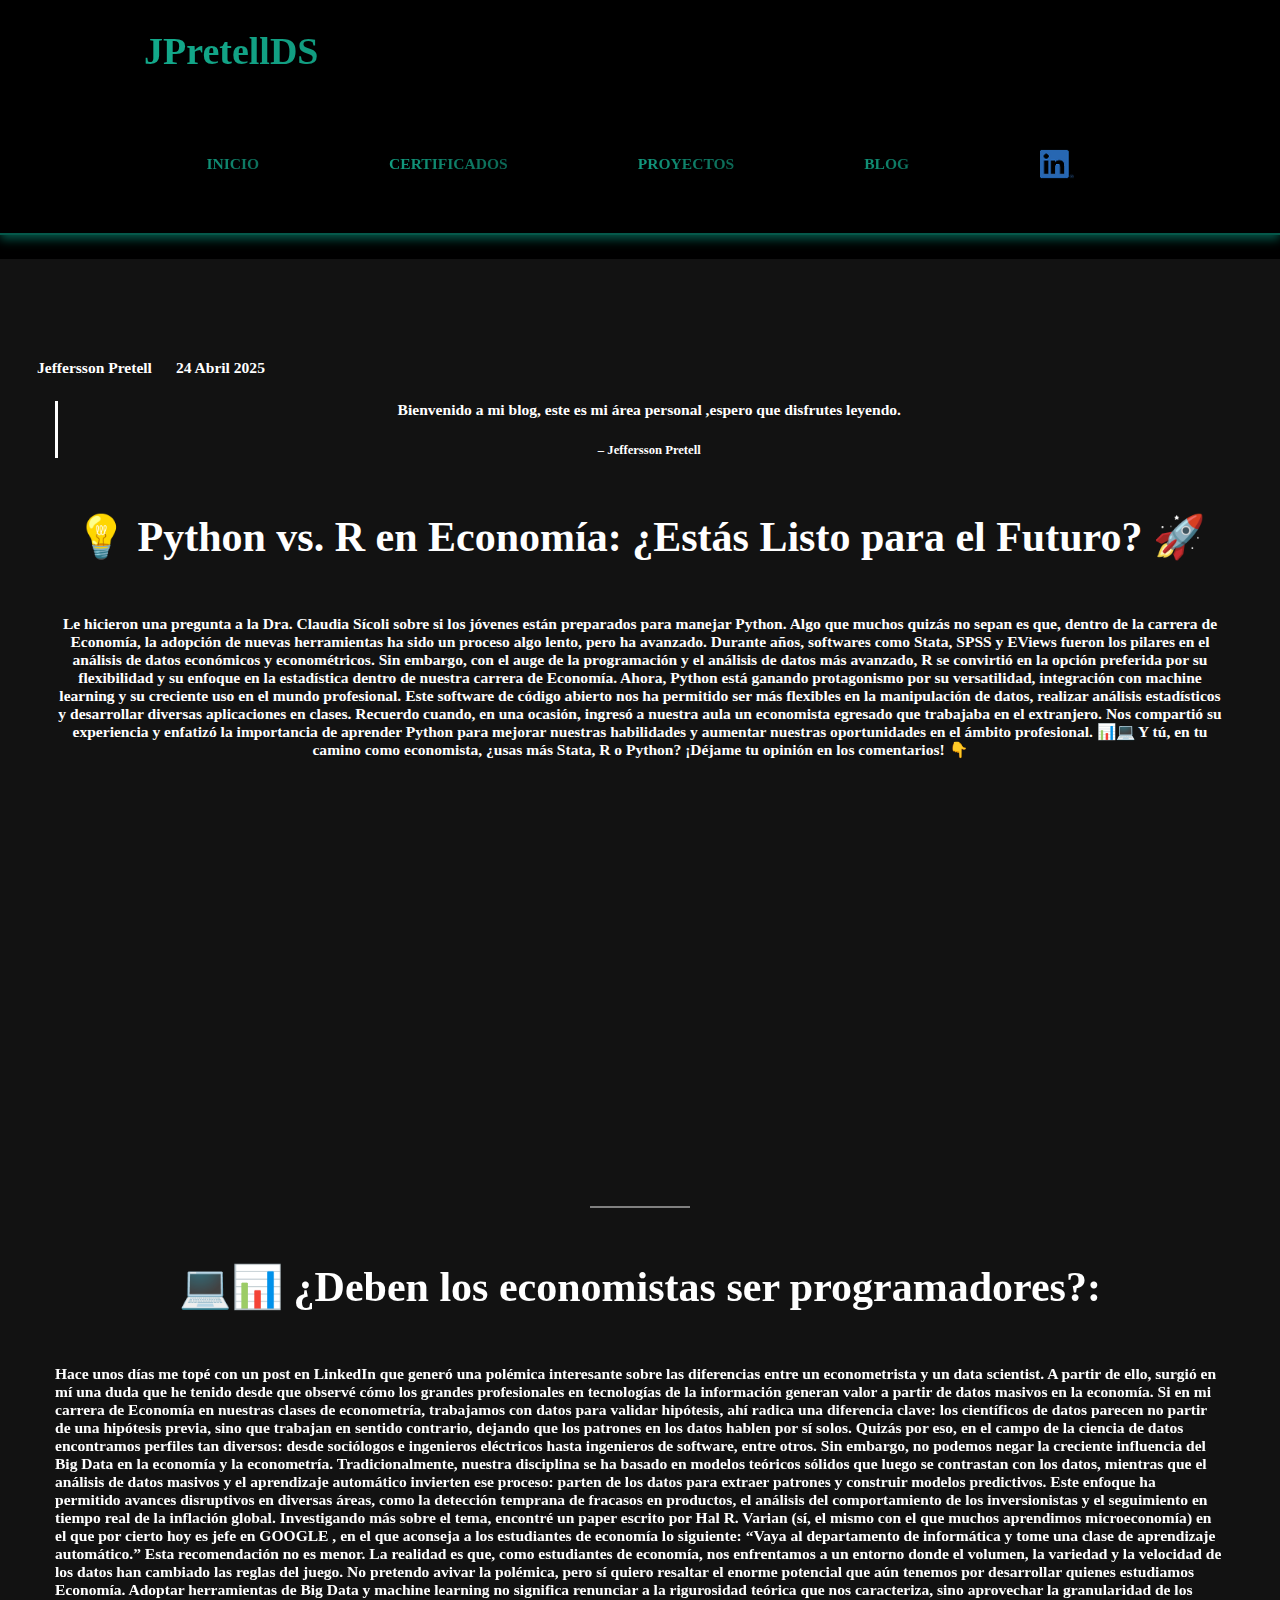
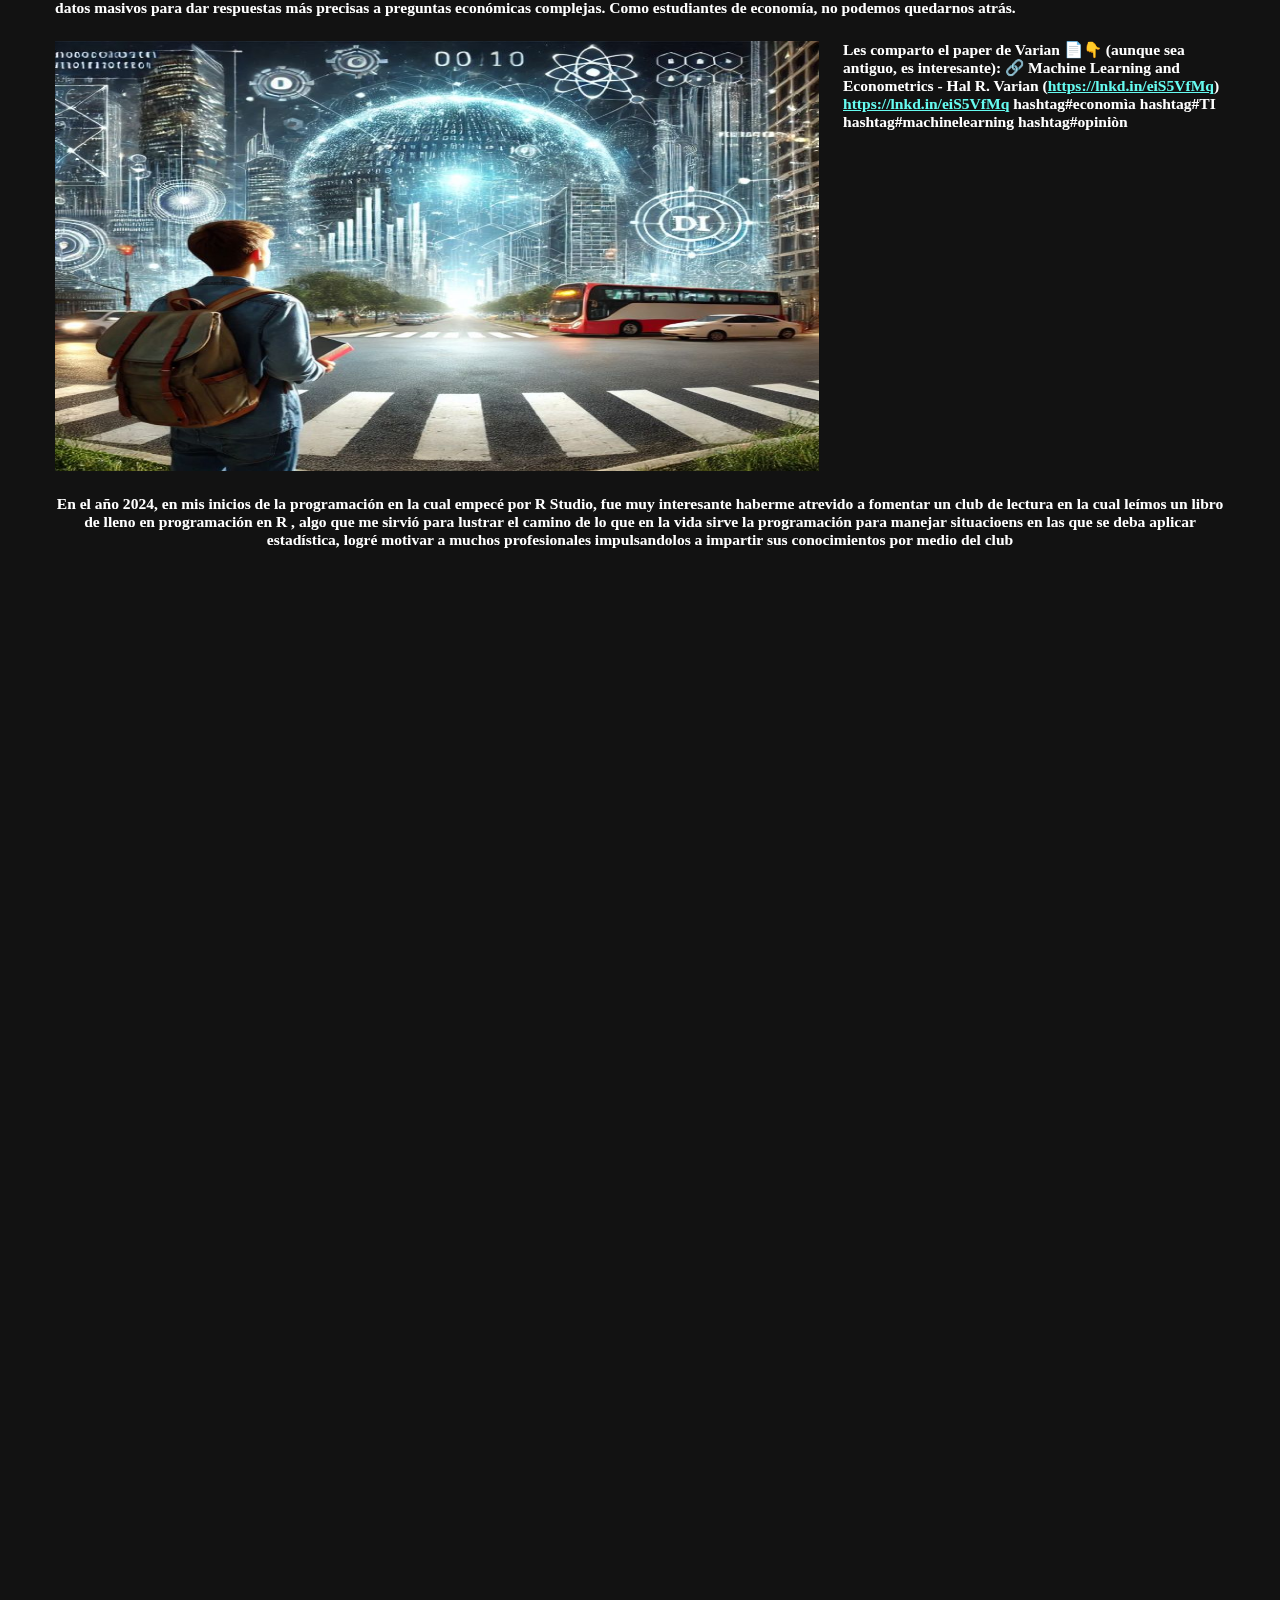
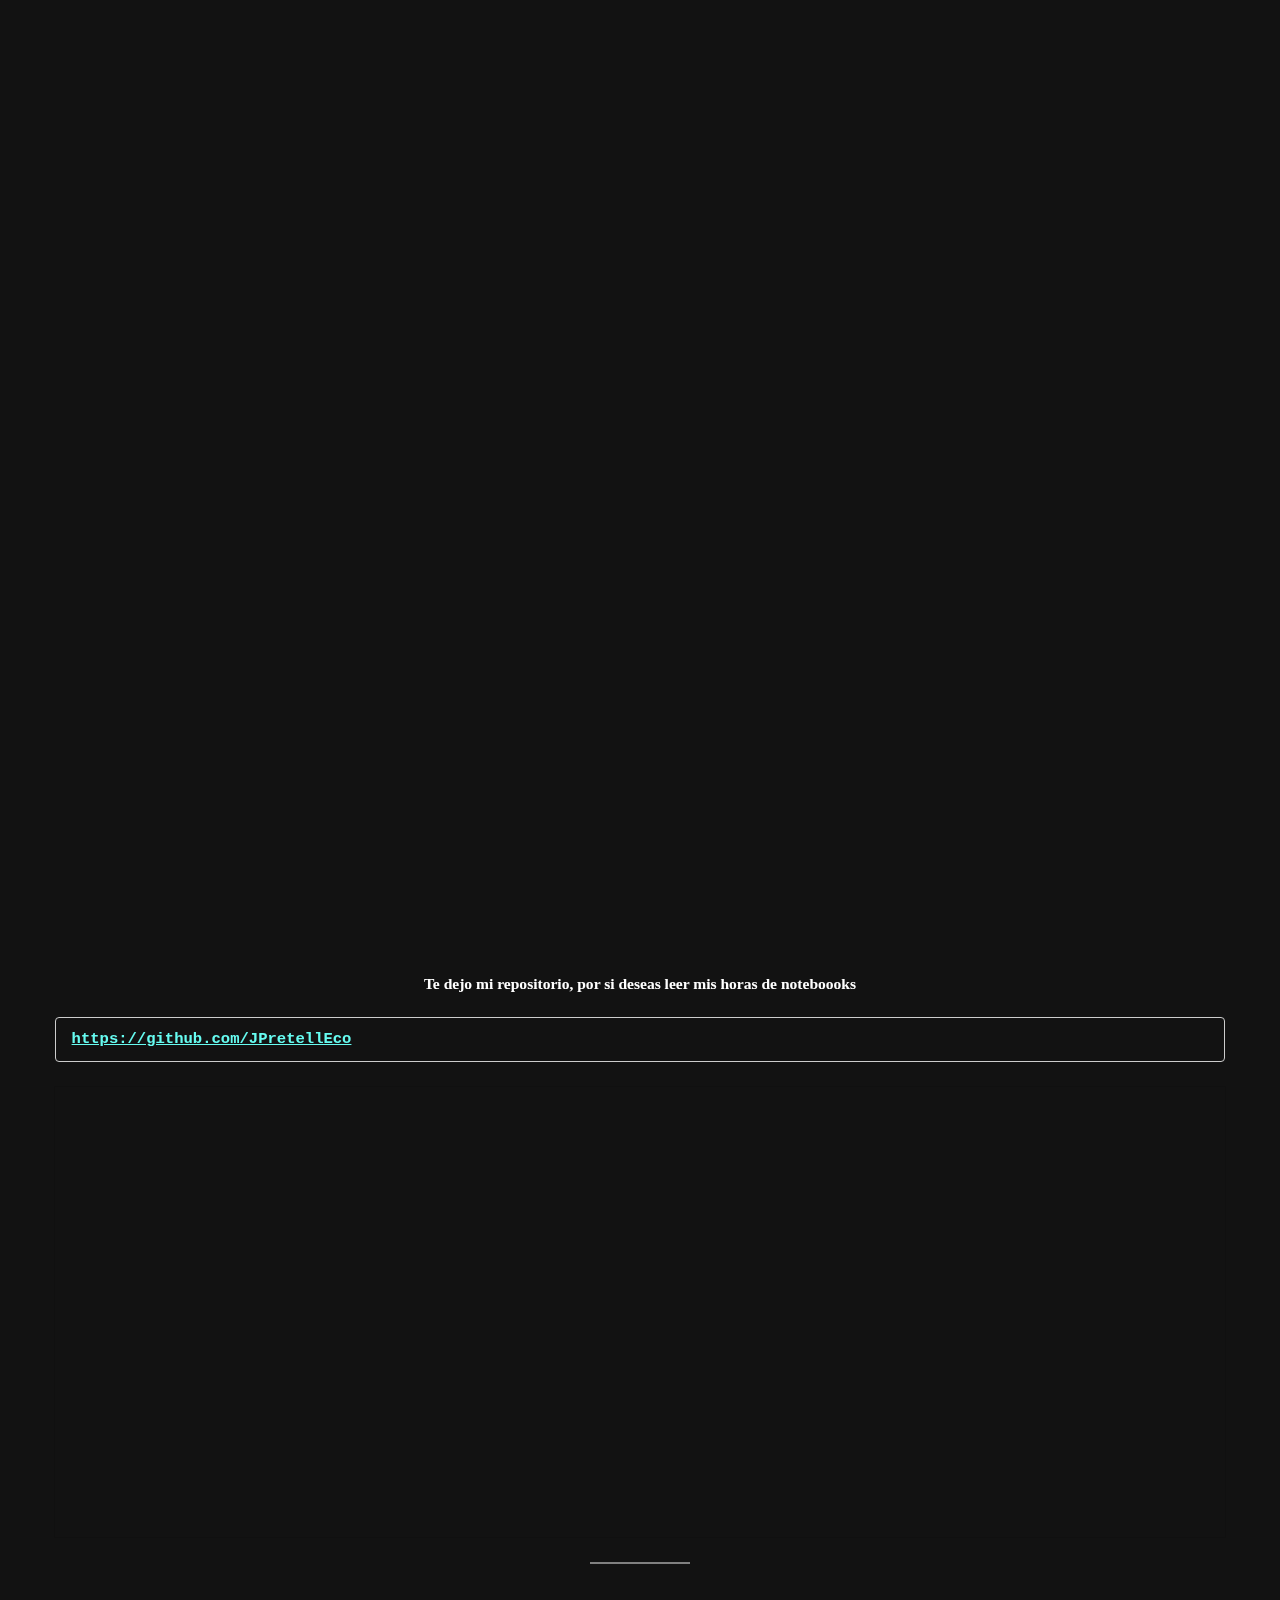
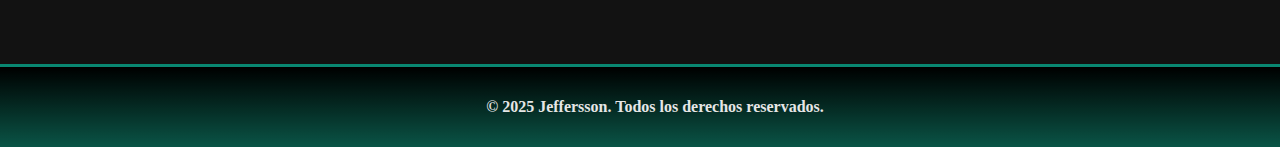
<file: blog.html>
<html lang="en-US"><head>
	<meta charset="UTF-8">
	<meta name="viewport" content="width=device-width, initial-scale=1">
<meta name="robots" content="max-image-preview:large">
	<style>img:is([sizes="auto" i], [sizes^="auto," i]) { contain-intrinsic-size: 3000px 1500px }</style>
	<title>Blog</title>
		<!-- This site uses the Google Analytics by MonsterInsights plugin v8.10.0 - Using Analytics tracking - https://www.monsterinsights.com/ -->
		<!-- Note: MonsterInsights is not currently configured on this site. The site owner needs to authenticate with Google Analytics in the MonsterInsights settings panel. -->
					<!-- No UA code set -->
				<!-- / Google Analytics by MonsterInsights -->
		<script>
window._wpemojiSettings = {"baseUrl":"https:\/\/s.w.org\/images\/core\/emoji\/15.1.0\/72x72\/","ext":".png","svgUrl":"https:\/\/s.w.org\/images\/core\/emoji\/15.1.0\/svg\/","svgExt":".svg","source":{"concatemoji":"https:\/\/dhdzmota.com\/wp-includes\/js\/wp-emoji-release.min.js?ver=6.8"}};
/*! This file is auto-generated */
!function(i,n){var o,s,e;function c(e){try{var t={supportTests:e,timestamp:(new Date).valueOf()};sessionStorage.setItem(o,JSON.stringify(t))}catch(e){}}function p(e,t,n){e.clearRect(0,0,e.canvas.width,e.canvas.height),e.fillText(t,0,0);var t=new Uint32Array(e.getImageData(0,0,e.canvas.width,e.canvas.height).data),r=(e.clearRect(0,0,e.canvas.width,e.canvas.height),e.fillText(n,0,0),new Uint32Array(e.getImageData(0,0,e.canvas.width,e.canvas.height).data));return t.every(function(e,t){return e===r[t]})}function u(e,t,n){switch(t){case"flag":return n(e,"\ud83c\udff3\ufe0f\u200d\u26a7\ufe0f","\ud83c\udff3\ufe0f\u200b\u26a7\ufe0f")?!1:!n(e,"\ud83c\uddfa\ud83c\uddf3","\ud83c\uddfa\u200b\ud83c\uddf3")&&!n(e,"\ud83c\udff4\udb40\udc67\udb40\udc62\udb40\udc65\udb40\udc6e\udb40\udc67\udb40\udc7f","\ud83c\udff4\u200b\udb40\udc67\u200b\udb40\udc62\u200b\udb40\udc65\u200b\udb40\udc6e\u200b\udb40\udc67\u200b\udb40\udc7f");case"emoji":return!n(e,"\ud83d\udc26\u200d\ud83d\udd25","\ud83d\udc26\u200b\ud83d\udd25")}return!1}function f(e,t,n){var r="undefined"!=typeof WorkerGlobalScope&&self instanceof WorkerGlobalScope?new OffscreenCanvas(300,150):i.createElement("canvas"),a=r.getContext("2d",{willReadFrequently:!0}),o=(a.textBaseline="top",a.font="600 32px Arial",{});return e.forEach(function(e){o[e]=t(a,e,n)}),o}function t(e){var t=i.createElement("script");t.src=e,t.defer=!0,i.head.appendChild(t)}"undefined"!=typeof Promise&&(o="wpEmojiSettingsSupports",s=["flag","emoji"],n.supports={everything:!0,everythingExceptFlag:!0},e=new Promise(function(e){i.addEventListener("DOMContentLoaded",e,{once:!0})}),new Promise(function(t){var n=function(){try{var e=JSON.parse(sessionStorage.getItem(o));if("object"==typeof e&&"number"==typeof e.timestamp&&(new Date).valueOf()<e.timestamp+604800&&"object"==typeof e.supportTests)return e.supportTests}catch(e){}return null}();if(!n){if("undefined"!=typeof Worker&&"undefined"!=typeof OffscreenCanvas&&"undefined"!=typeof URL&&URL.createObjectURL&&"undefined"!=typeof Blob)try{var e="postMessage("+f.toString()+"("+[JSON.stringify(s),u.toString(),p.toString()].join(",")+"));",r=new Blob([e],{type:"text/javascript"}),a=new Worker(URL.createObjectURL(r),{name:"wpTestEmojiSupports"});return void(a.onmessage=function(e){c(n=e.data),a.terminate(),t(n)})}catch(e){}c(n=f(s,u,p))}t(n)}).then(function(e){for(var t in e)n.supports[t]=e[t],n.supports.everything=n.supports.everything&&n.supports[t],"flag"!==t&&(n.supports.everythingExceptFlag=n.supports.everythingExceptFlag&&n.supports[t]);n.supports.everythingExceptFlag=n.supports.everythingExceptFlag&&!n.supports.flag,n.DOMReady=!1,n.readyCallback=function(){n.DOMReady=!0}}).then(function(){return e}).then(function(){var e;n.supports.everything||(n.readyCallback(),(e=n.source||{}).concatemoji?t(e.concatemoji):e.wpemoji&&e.twemoji&&(t(e.twemoji),t(e.wpemoji)))}))}((window,document),window._wpemojiSettings);
</script>
<style id="wp-block-group-inline-css">
.wp-block-group{box-sizing:border-box}:where(.wp-block-group.wp-block-group-is-layout-constrained){position:relative}
</style>
<style id="wp-block-group-theme-inline-css">
:where(.wp-block-group.has-background){padding:1.25em 2.375em}
</style>
<style id="wp-block-columns-inline-css">
.wp-block-columns{align-items:normal!important;box-sizing:border-box;display:flex;flex-wrap:wrap!important}@media (min-width:782px){.wp-block-columns{flex-wrap:nowrap!important}}.wp-block-columns.are-vertically-aligned-top{align-items:flex-start}.wp-block-columns.are-vertically-aligned-center{align-items:center}.wp-block-columns.are-vertically-aligned-bottom{align-items:flex-end}@media (max-width:781px){.wp-block-columns:not(.is-not-stacked-on-mobile)>.wp-block-column{flex-basis:100%!important}}@media (min-width:782px){.wp-block-columns:not(.is-not-stacked-on-mobile)>.wp-block-column{flex-basis:0;flex-grow:1}.wp-block-columns:not(.is-not-stacked-on-mobile)>.wp-block-column[style*=flex-basis]{flex-grow:0}}.wp-block-columns.is-not-stacked-on-mobile{flex-wrap:nowrap!important}.wp-block-columns.is-not-stacked-on-mobile>.wp-block-column{flex-basis:0;flex-grow:1}.wp-block-columns.is-not-stacked-on-mobile>.wp-block-column[style*=flex-basis]{flex-grow:0}:where(.wp-block-columns){margin-bottom:1.75em}:where(.wp-block-columns.has-background){padding:1.25em 2.375em}.wp-block-column{flex-grow:1;min-width:0;overflow-wrap:break-word;word-break:break-word}.wp-block-column.is-vertically-aligned-top{align-self:flex-start}.wp-block-column.is-vertically-aligned-center{align-self:center}.wp-block-column.is-vertically-aligned-bottom{align-self:flex-end}.wp-block-column.is-vertically-aligned-stretch{align-self:stretch}.wp-block-column.is-vertically-aligned-bottom,.wp-block-column.is-vertically-aligned-center,.wp-block-column.is-vertically-aligned-top{width:100%}
</style>
<style id="wp-block-template-part-theme-inline-css">
:root :where(.wp-block-template-part.has-background){margin-bottom:0;margin-top:0;padding:1.25em 2.375em}
</style>
<style id="wp-block-post-title-inline-css">
.wp-block-post-title{box-sizing:border-box;word-break:break-word}.wp-block-post-title :where(a){display:inline-block;font-family:inherit;font-size:inherit;font-style:inherit;font-weight:inherit;letter-spacing:inherit;line-height:inherit;text-decoration:inherit}
</style>
<style id="wp-block-separator-inline-css">
@charset "UTF-8";.wp-block-separator{border:none;border-top:2px solid}:root :where(.wp-block-separator.is-style-dots){height:auto;line-height:1;text-align:center}:root :where(.wp-block-separator.is-style-dots):before{color:currentColor;content:"···";font-family:serif;font-size:1.5em;letter-spacing:2em;padding-left:2em}.wp-block-separator.is-style-dots{background:none!important;border:none!important}
</style>
<style id="wp-block-separator-theme-inline-css">
.wp-block-separator.has-css-opacity{opacity:.4}.wp-block-separator{border:none;border-bottom:2px solid;margin-left:auto;margin-right:auto}.wp-block-separator.has-alpha-channel-opacity{opacity:1}.wp-block-separator:not(.is-style-wide):not(.is-style-dots){width:100px}.wp-block-separator.has-background:not(.is-style-dots){border-bottom:none;height:1px}.wp-block-separator.has-background:not(.is-style-wide):not(.is-style-dots){height:2px}
</style>
<link rel="stylesheet" id="wp-block-cover-css" href="https://dhdzmota.com/wp-includes/blocks/cover/style.min.css?ver=6.8" media="all">
<style id="wp-block-post-author-inline-css">
.wp-block-post-author{box-sizing:border-box;display:flex;flex-wrap:wrap}.wp-block-post-author__byline{font-size:.5em;margin-bottom:0;margin-top:0;width:100%}.wp-block-post-author__avatar{margin-right:1em}.wp-block-post-author__bio{font-size:.7em;margin-bottom:.7em}.wp-block-post-author__content{flex-basis:0;flex-grow:1}.wp-block-post-author__name{margin:0}
</style>
<style id="wp-block-post-date-inline-css">
.wp-block-post-date{box-sizing:border-box}
</style>
<style id="wp-block-paragraph-inline-css">
.is-small-text{font-size:.875em}.is-regular-text{font-size:1em}.is-large-text{font-size:2.25em}.is-larger-text{font-size:3em}.has-drop-cap:not(:focus):first-letter{float:left;font-size:8.4em;font-style:normal;font-weight:100;line-height:.68;margin:.05em .1em 0 0;text-transform:uppercase}body.rtl .has-drop-cap:not(:focus):first-letter{float:none;margin-left:.1em}p.has-drop-cap.has-background{overflow:hidden}:root :where(p.has-background){padding:1.25em 2.375em}:where(p.has-text-color:not(.has-link-color)) a{color:inherit}p.has-text-align-left[style*="writing-mode:vertical-lr"],p.has-text-align-right[style*="writing-mode:vertical-rl"]{rotate:180deg}
</style>
<style id="wp-block-quote-inline-css">
.wp-block-quote{box-sizing:border-box;overflow-wrap:break-word}.wp-block-quote.is-large:where(:not(.is-style-plain)),.wp-block-quote.is-style-large:where(:not(.is-style-plain)){margin-bottom:1em;padding:0 1em}.wp-block-quote.is-large:where(:not(.is-style-plain)) p,.wp-block-quote.is-style-large:where(:not(.is-style-plain)) p{font-size:1.5em;font-style:italic;line-height:1.6}.wp-block-quote.is-large:where(:not(.is-style-plain)) cite,.wp-block-quote.is-large:where(:not(.is-style-plain)) footer,.wp-block-quote.is-style-large:where(:not(.is-style-plain)) cite,.wp-block-quote.is-style-large:where(:not(.is-style-plain)) footer{font-size:1.125em;text-align:right}.wp-block-quote>cite{display:block}
</style>
<style id="wp-block-quote-theme-inline-css">
.wp-block-quote{border-left:.25em solid;margin:0 0 1.75em;padding-left:1em}.wp-block-quote cite,.wp-block-quote footer{color:currentColor;font-size:.8125em;font-style:normal;position:relative}.wp-block-quote:where(.has-text-align-right){border-left:none;border-right:.25em solid;padding-left:0;padding-right:1em}.wp-block-quote:where(.has-text-align-center){border:none;padding-left:0}.wp-block-quote.is-large,.wp-block-quote.is-style-large,.wp-block-quote:where(.is-style-plain){border:none}
</style>
<style id="wp-block-heading-inline-css">
h1.has-background,h2.has-background,h3.has-background,h4.has-background,h5.has-background,h6.has-background{padding:1.25em 2.375em}h1.has-text-align-left[style*=writing-mode]:where([style*=vertical-lr]),h1.has-text-align-right[style*=writing-mode]:where([style*=vertical-rl]),h2.has-text-align-left[style*=writing-mode]:where([style*=vertical-lr]),h2.has-text-align-right[style*=writing-mode]:where([style*=vertical-rl]),h3.has-text-align-left[style*=writing-mode]:where([style*=vertical-lr]),h3.has-text-align-right[style*=writing-mode]:where([style*=vertical-rl]),h4.has-text-align-left[style*=writing-mode]:where([style*=vertical-lr]),h4.has-text-align-right[style*=writing-mode]:where([style*=vertical-rl]),h5.has-text-align-left[style*=writing-mode]:where([style*=vertical-lr]),h5.has-text-align-right[style*=writing-mode]:where([style*=vertical-rl]),h6.has-text-align-left[style*=writing-mode]:where([style*=vertical-lr]),h6.has-text-align-right[style*=writing-mode]:where([style*=vertical-rl]){rotate:180deg}
</style>
<style id="wp-block-embed-inline-css">
.wp-block-embed.alignleft,.wp-block-embed.alignright,.wp-block[data-align=left]>[data-type="core/embed"],.wp-block[data-align=right]>[data-type="core/embed"]{max-width:360px;width:100%}.wp-block-embed.alignleft .wp-block-embed__wrapper,.wp-block-embed.alignright .wp-block-embed__wrapper,.wp-block[data-align=left]>[data-type="core/embed"] .wp-block-embed__wrapper,.wp-block[data-align=right]>[data-type="core/embed"] .wp-block-embed__wrapper{min-width:280px}.wp-block-cover .wp-block-embed{min-height:240px;min-width:320px}.wp-block-embed{overflow-wrap:break-word}.wp-block-embed :where(figcaption){margin-bottom:1em;margin-top:.5em}.wp-block-embed iframe{max-width:100%}.wp-block-embed__wrapper{position:relative}.wp-embed-responsive .wp-has-aspect-ratio .wp-block-embed__wrapper:before{content:"";display:block;padding-top:50%}.wp-embed-responsive .wp-has-aspect-ratio iframe{bottom:0;height:100%;left:0;position:absolute;right:0;top:0;width:100%}.wp-embed-responsive .wp-embed-aspect-21-9 .wp-block-embed__wrapper:before{padding-top:42.85%}.wp-embed-responsive .wp-embed-aspect-18-9 .wp-block-embed__wrapper:before{padding-top:50%}.wp-embed-responsive .wp-embed-aspect-16-9 .wp-block-embed__wrapper:before{padding-top:56.25%}.wp-embed-responsive .wp-embed-aspect-4-3 .wp-block-embed__wrapper:before{padding-top:75%}.wp-embed-responsive .wp-embed-aspect-1-1 .wp-block-embed__wrapper:before{padding-top:100%}.wp-embed-responsive .wp-embed-aspect-9-16 .wp-block-embed__wrapper:before{padding-top:177.77%}.wp-embed-responsive .wp-embed-aspect-1-2 .wp-block-embed__wrapper:before{padding-top:200%}
</style>
<style id="wp-block-embed-theme-inline-css">
.wp-block-embed :where(figcaption){color:#555;font-size:13px;text-align:center}.is-dark-theme .wp-block-embed :where(figcaption){color:#ffffffa6}.wp-block-embed{margin:0 0 1em}
</style>
<link rel="stylesheet" id="wp-block-image-css" href="https://dhdzmota.com/wp-includes/blocks/image/style.min.css?ver=6.8" media="all">
<style id="wp-block-image-theme-inline-css">
:root :where(.wp-block-image figcaption){color:#555;font-size:13px;text-align:center}.is-dark-theme :root :where(.wp-block-image figcaption){color:#ffffffa6}.wp-block-image{margin:0 0 1em}
</style>
<link rel="stylesheet" id="wp-block-gallery-css" href="https://dhdzmota.com/wp-includes/blocks/gallery/style.min.css?ver=6.8" media="all">
<style id="wp-block-gallery-theme-inline-css">
.blocks-gallery-caption{color:#555;font-size:13px;text-align:center}.is-dark-theme .blocks-gallery-caption{color:#ffffffa6}
</style>
<style id="wp-block-code-inline-css">
.wp-block-code{box-sizing:border-box}.wp-block-code code{
  /*!rtl:begin:ignore*/direction:ltr;display:block;font-family:inherit;overflow-wrap:break-word;text-align:initial;white-space:pre-wrap
  /*!rtl:end:ignore*/}
</style>
<style id="wp-block-code-theme-inline-css">
.wp-block-code{border:1px solid #ccc;border-radius:4px;font-family:Menlo,Consolas,monaco,monospace;padding:.8em 1em}
</style>
<style id="wp-block-file-inline-css">
.wp-block-file{box-sizing:border-box}.wp-block-file:not(.wp-element-button){font-size:.8em}.wp-block-file.aligncenter{text-align:center}.wp-block-file.alignright{text-align:right}.wp-block-file *+.wp-block-file__button{margin-left:.75em}:where(.wp-block-file){margin-bottom:1.5em}.wp-block-file__embed{margin-bottom:1em}:where(.wp-block-file__button){border-radius:2em;display:inline-block;padding:.5em 1em}:where(.wp-block-file__button):is(a):active,:where(.wp-block-file__button):is(a):focus,:where(.wp-block-file__button):is(a):hover,:where(.wp-block-file__button):is(a):visited{box-shadow:none;color:#fff;opacity:.85;text-decoration:none}
</style>
<style id="wp-block-post-content-inline-css">
.wp-block-post-content{display:flow-root}
</style>
<style id="wp-block-comments-inline-css">
.wp-block-post-comments{box-sizing:border-box}.wp-block-post-comments .alignleft{float:left}.wp-block-post-comments .alignright{float:right}.wp-block-post-comments .navigation:after{clear:both;content:"";display:table}.wp-block-post-comments .commentlist{clear:both;list-style:none;margin:0;padding:0}.wp-block-post-comments .commentlist .comment{min-height:2.25em;padding-left:3.25em}.wp-block-post-comments .commentlist .comment p{font-size:1em;line-height:1.8;margin:1em 0}.wp-block-post-comments .commentlist .children{list-style:none;margin:0;padding:0}.wp-block-post-comments .comment-author{line-height:1.5}.wp-block-post-comments .comment-author .avatar{border-radius:1.5em;display:block;float:left;height:2.5em;margin-right:.75em;margin-top:.5em;width:2.5em}.wp-block-post-comments .comment-author cite{font-style:normal}.wp-block-post-comments .comment-meta{font-size:.875em;line-height:1.5}.wp-block-post-comments .comment-meta b{font-weight:400}.wp-block-post-comments .comment-meta .comment-awaiting-moderation{display:block;margin-bottom:1em;margin-top:1em}.wp-block-post-comments .comment-body .commentmetadata{font-size:.875em}.wp-block-post-comments .comment-form-author label,.wp-block-post-comments .comment-form-comment label,.wp-block-post-comments .comment-form-email label,.wp-block-post-comments .comment-form-url label{display:block;margin-bottom:.25em}.wp-block-post-comments .comment-form input:not([type=submit]):not([type=checkbox]),.wp-block-post-comments .comment-form textarea{box-sizing:border-box;display:block;width:100%}.wp-block-post-comments .comment-form-cookies-consent{display:flex;gap:.25em}.wp-block-post-comments .comment-form-cookies-consent #wp-comment-cookies-consent{margin-top:.35em}.wp-block-post-comments .comment-reply-title{margin-bottom:0}.wp-block-post-comments .comment-reply-title :where(small){font-size:var(--wp--preset--font-size--medium,smaller);margin-left:.5em}.wp-block-post-comments .reply{font-size:.875em;margin-bottom:1.4em}.wp-block-post-comments input:not([type=submit]),.wp-block-post-comments textarea{border:1px solid #949494;font-family:inherit;font-size:1em}.wp-block-post-comments input:not([type=submit]):not([type=checkbox]),.wp-block-post-comments textarea{padding:calc(.667em + 2px)}:where(.wp-block-post-comments input[type=submit]){border:none}.wp-block-comments{box-sizing:border-box}
</style>
<style id="wp-block-site-title-inline-css">
.wp-block-site-title{box-sizing:border-box}.wp-block-site-title :where(a){color:inherit;font-family:inherit;font-size:inherit;font-style:inherit;font-weight:inherit;letter-spacing:inherit;line-height:inherit;text-decoration:inherit}
</style>
<style id="wp-block-navigation-link-inline-css">
.wp-block-navigation .wp-block-navigation-item__label{overflow-wrap:break-word}.wp-block-navigation .wp-block-navigation-item__description{display:none}.link-ui-tools{border-top:1px solid #f0f0f0;padding:8px}.link-ui-block-inserter{padding-top:8px}.link-ui-block-inserter__back{margin-left:8px;text-transform:uppercase}
</style>
<link rel="stylesheet" id="wp-block-navigation-css" href="https://dhdzmota.com/wp-includes/blocks/navigation/style.min.css?ver=6.8" media="all">
<style id="wp-block-list-inline-css">
ol,ul{box-sizing:border-box}:root :where(.wp-block-list.has-background){padding:1.25em 2.375em}
</style>
<link rel="stylesheet" id="wp-block-social-links-css" href="https://dhdzmota.com/wp-includes/blocks/social-links/style.min.css?ver=6.8" media="all">
<style id="wp-emoji-styles-inline-css">

	img.wp-smiley, img.emoji {
		display: inline !important;
		border: none !important;
		box-shadow: none !important;
		height: 1em !important;
		width: 1em !important;
		margin: 0 0.07em !important;
		vertical-align: -0.1em !important;
		background: none !important;
		padding: 0 !important;
	}
</style>
<style id="wp-block-library-inline-css">
:root{--wp-admin-theme-color:#007cba;--wp-admin-theme-color--rgb:0,124,186;--wp-admin-theme-color-darker-10:#006ba1;--wp-admin-theme-color-darker-10--rgb:0,107,161;--wp-admin-theme-color-darker-20:#005a87;--wp-admin-theme-color-darker-20--rgb:0,90,135;--wp-admin-border-width-focus:2px;--wp-block-synced-color:#7a00df;--wp-block-synced-color--rgb:122,0,223;--wp-bound-block-color:var(--wp-block-synced-color)}@media (min-resolution:192dpi){:root{--wp-admin-border-width-focus:1.5px}}.wp-element-button{cursor:pointer}:root{--wp--preset--font-size--normal:16px;--wp--preset--font-size--huge:42px}:root .has-very-light-gray-background-color{background-color:#eee}:root .has-very-dark-gray-background-color{background-color:#313131}:root .has-very-light-gray-color{color:#eee}:root .has-very-dark-gray-color{color:#313131}:root .has-vivid-green-cyan-to-vivid-cyan-blue-gradient-background{background:linear-gradient(135deg,#00d084,#0693e3)}:root .has-purple-crush-gradient-background{background:linear-gradient(135deg,#34e2e4,#4721fb 50%,#ab1dfe)}:root .has-hazy-dawn-gradient-background{background:linear-gradient(135deg,#faaca8,#dad0ec)}:root .has-subdued-olive-gradient-background{background:linear-gradient(135deg,#fafae1,#67a671)}:root .has-atomic-cream-gradient-background{background:linear-gradient(135deg,#fdd79a,#004a59)}:root .has-nightshade-gradient-background{background:linear-gradient(135deg,#330968,#31cdcf)}:root .has-midnight-gradient-background{background:linear-gradient(135deg,#020381,#2874fc)}.has-regular-font-size{font-size:1em}.has-larger-font-size{font-size:2.625em}.has-normal-font-size{font-size:var(--wp--preset--font-size--normal)}.has-huge-font-size{font-size:var(--wp--preset--font-size--huge)}.has-text-align-center{text-align:center}.has-text-align-left{text-align:left}.has-text-align-right{text-align:right}#end-resizable-editor-section{display:none}.aligncenter{clear:both}.items-justified-left{justify-content:flex-start}.items-justified-center{justify-content:center}.items-justified-right{justify-content:flex-end}.items-justified-space-between{justify-content:space-between}.screen-reader-text{border:0;clip-path:inset(50%);height:1px;margin:-1px;overflow:hidden;padding:0;position:absolute;width:1px;word-wrap:normal!important}.screen-reader-text:focus{background-color:#ddd;clip-path:none;color:#444;display:block;font-size:1em;height:auto;left:5px;line-height:normal;padding:15px 23px 14px;text-decoration:none;top:5px;width:auto;z-index:100000}html :where(.has-border-color){border-style:solid}html :where([style*=border-top-color]){border-top-style:solid}html :where([style*=border-right-color]){border-right-style:solid}html :where([style*=border-bottom-color]){border-bottom-style:solid}html :where([style*=border-left-color]){border-left-style:solid}html :where([style*=border-width]){border-style:solid}html :where([style*=border-top-width]){border-top-style:solid}html :where([style*=border-right-width]){border-right-style:solid}html :where([style*=border-bottom-width]){border-bottom-style:solid}html :where([style*=border-left-width]){border-left-style:solid}html :where(img[class*=wp-image-]){height:auto;max-width:100%}:where(figure){margin:0 0 1em}html :where(.is-position-sticky){--wp-admin--admin-bar--position-offset:var(--wp-admin--admin-bar--height,0px)}@media screen and (max-width:600px){html :where(.is-position-sticky){--wp-admin--admin-bar--position-offset:0px}}
</style>
<style id="global-styles-inline-css">
:root{--wp--preset--aspect-ratio--square: 1;--wp--preset--aspect-ratio--4-3: 4/3;--wp--preset--aspect-ratio--3-4: 3/4;--wp--preset--aspect-ratio--3-2: 3/2;--wp--preset--aspect-ratio--2-3: 2/3;--wp--preset--aspect-ratio--16-9: 16/9;--wp--preset--aspect-ratio--9-16: 9/16;--wp--preset--color--black: #000000;--wp--preset--color--cyan-bluish-gray: #abb8c3;--wp--preset--color--white: #ffffff;--wp--preset--color--pale-pink: #f78da7;--wp--preset--color--vivid-red: #cf2e2e;--wp--preset--color--luminous-vivid-orange: #ff6900;--wp--preset--color--luminous-vivid-amber: #fcb900;--wp--preset--color--light-green-cyan: #7bdcb5;--wp--preset--color--vivid-green-cyan: #00d084;--wp--preset--color--pale-cyan-blue: #8ed1fc;--wp--preset--color--vivid-cyan-blue: #0693e3;--wp--preset--color--vivid-purple: #9b51e0;--wp--preset--color--zeever-primary: #FCFCFC;--wp--preset--color--zeever-secondary: #66FCF1;--wp--preset--color--zeever-third: #121212;--wp--preset--color--zeever-bodytext: #D0D0D0;--wp--preset--color--zeever-bgsoft: #0B0C10;--wp--preset--color--zeever-border: #363636;--wp--preset--color--zeever-button-border: #4ABDB4;--wp--preset--color--zeever-form: #252525;--wp--preset--gradient--vivid-cyan-blue-to-vivid-purple: linear-gradient(135deg,rgba(6,147,227,1) 0%,rgb(155,81,224) 100%);--wp--preset--gradient--light-green-cyan-to-vivid-green-cyan: linear-gradient(135deg,rgb(122,220,180) 0%,rgb(0,208,130) 100%);--wp--preset--gradient--luminous-vivid-amber-to-luminous-vivid-orange: linear-gradient(135deg,rgba(252,185,0,1) 0%,rgba(255,105,0,1) 100%);--wp--preset--gradient--luminous-vivid-orange-to-vivid-red: linear-gradient(135deg,rgba(255,105,0,1) 0%,rgb(207,46,46) 100%);--wp--preset--gradient--very-light-gray-to-cyan-bluish-gray: linear-gradient(135deg,rgb(238,238,238) 0%,rgb(169,184,195) 100%);--wp--preset--gradient--cool-to-warm-spectrum: linear-gradient(135deg,rgb(74,234,220) 0%,rgb(151,120,209) 20%,rgb(207,42,186) 40%,rgb(238,44,130) 60%,rgb(251,105,98) 80%,rgb(254,248,76) 100%);--wp--preset--gradient--blush-light-purple: linear-gradient(135deg,rgb(255,206,236) 0%,rgb(152,150,240) 100%);--wp--preset--gradient--blush-bordeaux: linear-gradient(135deg,rgb(254,205,165) 0%,rgb(254,45,45) 50%,rgb(107,0,62) 100%);--wp--preset--gradient--luminous-dusk: linear-gradient(135deg,rgb(255,203,112) 0%,rgb(199,81,192) 50%,rgb(65,88,208) 100%);--wp--preset--gradient--pale-ocean: linear-gradient(135deg,rgb(255,245,203) 0%,rgb(182,227,212) 50%,rgb(51,167,181) 100%);--wp--preset--gradient--electric-grass: linear-gradient(135deg,rgb(202,248,128) 0%,rgb(113,206,126) 100%);--wp--preset--gradient--midnight: linear-gradient(135deg,rgb(2,3,129) 0%,rgb(40,116,252) 100%);--wp--preset--gradient--quinary-to-septenary: linear-gradient(160deg, var(--wp--preset--color--quinary), var(--wp--preset--color--septenary));--wp--preset--font-size--small: 18px;--wp--preset--font-size--medium: 20px;--wp--preset--font-size--large: 24px;--wp--preset--font-size--x-large: 42px;--wp--preset--font-size--tiny: 16px;--wp--preset--font-size--normal: 20px;--wp--preset--font-size--extra-large: 40px;--wp--preset--font-size--huge: 96px;--wp--preset--font-size--gigantic: 144px;--wp--preset--font-family--primary: 'Poppins';--wp--preset--font-family--secondary: 'Heebo';--wp--preset--spacing--20: 0.44rem;--wp--preset--spacing--30: 0.67rem;--wp--preset--spacing--40: 1rem;--wp--preset--spacing--50: 1.5rem;--wp--preset--spacing--60: 2.25rem;--wp--preset--spacing--70: 3.38rem;--wp--preset--spacing--80: 5.06rem;--wp--preset--shadow--natural: 6px 6px 9px rgba(0, 0, 0, 0.2);--wp--preset--shadow--deep: 12px 12px 50px rgba(0, 0, 0, 0.4);--wp--preset--shadow--sharp: 6px 6px 0px rgba(0, 0, 0, 0.2);--wp--preset--shadow--outlined: 6px 6px 0px -3px rgba(255, 255, 255, 1), 6px 6px rgba(0, 0, 0, 1);--wp--preset--shadow--crisp: 6px 6px 0px rgba(0, 0, 0, 1);--wp--custom--headings--typography--font-family: var(--wp--preset--font-family--primary);}:root { --wp--style--global--content-size: 1170px;--wp--style--global--wide-size: 1200px; }:where(body) { margin: 0; }.wp-site-blocks > .alignleft { float: left; margin-right: 2em; }.wp-site-blocks > .alignright { float: right; margin-left: 2em; }.wp-site-blocks > .aligncenter { justify-content: center; margin-left: auto; margin-right: auto; }:where(.wp-site-blocks) > * { margin-block-start: 24px; margin-block-end: 0; }:where(.wp-site-blocks) > :first-child { margin-block-start: 0; }:where(.wp-site-blocks) > :last-child { margin-block-end: 0; }:root { --wp--style--block-gap: 24px; }:root :where(.is-layout-flow) > :first-child{margin-block-start: 0;}:root :where(.is-layout-flow) > :last-child{margin-block-end: 0;}:root :where(.is-layout-flow) > *{margin-block-start: 24px;margin-block-end: 0;}:root :where(.is-layout-constrained) > :first-child{margin-block-start: 0;}:root :where(.is-layout-constrained) > :last-child{margin-block-end: 0;}:root :where(.is-layout-constrained) > *{margin-block-start: 24px;margin-block-end: 0;}:root :where(.is-layout-flex){gap: 24px;}:root :where(.is-layout-grid){gap: 24px;}.is-layout-flow > .alignleft{float: left;margin-inline-start: 0;margin-inline-end: 2em;}.is-layout-flow > .alignright{float: right;margin-inline-start: 2em;margin-inline-end: 0;}.is-layout-flow > .aligncenter{margin-left: auto !important;margin-right: auto !important;}.is-layout-constrained > .alignleft{float: left;margin-inline-start: 0;margin-inline-end: 2em;}.is-layout-constrained > .alignright{float: right;margin-inline-start: 2em;margin-inline-end: 0;}.is-layout-constrained > .aligncenter{margin-left: auto !important;margin-right: auto !important;}.is-layout-constrained > :where(:not(.alignleft):not(.alignright):not(.alignfull)){max-width: var(--wp--style--global--content-size);margin-left: auto !important;margin-right: auto !important;}.is-layout-constrained > .alignwide{max-width: var(--wp--style--global--wide-size);}body .is-layout-flex{display: flex;}.is-layout-flex{flex-wrap: wrap;align-items: center;}.is-layout-flex > :is(*, div){margin: 0;}body .is-layout-grid{display: grid;}.is-layout-grid > :is(*, div){margin: 0;}body{background-color: #000001;color: #D0D0D0;padding-top: 0px;padding-right: 0px;padding-bottom: 0px;padding-left: 0px;}a:where(:not(.wp-element-button)){color: #66FCF1;text-decoration: underline;}h1{font-family: var(--wp--custom--headings--typography--font-family);}h2{font-family: var(--wp--custom--headings--typography--font-family);}h3{font-family: var(--wp--custom--headings--typography--font-family);}h4{font-family: var(--wp--custom--headings--typography--font-family);}h5{font-family: var(--wp--custom--headings--typography--font-family);}h6{font-family: var(--wp--custom--headings--typography--font-family);}:root :where(.wp-element-button, .wp-block-button__link){background-color: #32373c;border-width: 0;color: #fff;font-family: inherit;font-size: inherit;line-height: inherit;padding: calc(0.667em + 2px) calc(1.333em + 2px);text-decoration: none;}.has-black-color{color: var(--wp--preset--color--black) !important;}.has-cyan-bluish-gray-color{color: var(--wp--preset--color--cyan-bluish-gray) !important;}.has-white-color{color: var(--wp--preset--color--white) !important;}.has-pale-pink-color{color: var(--wp--preset--color--pale-pink) !important;}.has-vivid-red-color{color: var(--wp--preset--color--vivid-red) !important;}.has-luminous-vivid-orange-color{color: var(--wp--preset--color--luminous-vivid-orange) !important;}.has-luminous-vivid-amber-color{color: var(--wp--preset--color--luminous-vivid-amber) !important;}.has-light-green-cyan-color{color: var(--wp--preset--color--light-green-cyan) !important;}.has-vivid-green-cyan-color{color: var(--wp--preset--color--vivid-green-cyan) !important;}.has-pale-cyan-blue-color{color: var(--wp--preset--color--pale-cyan-blue) !important;}.has-vivid-cyan-blue-color{color: var(--wp--preset--color--vivid-cyan-blue) !important;}.has-vivid-purple-color{color: var(--wp--preset--color--vivid-purple) !important;}.has-zeever-primary-color{color: var(--wp--preset--color--zeever-primary) !important;}.has-zeever-secondary-color{color: var(--wp--preset--color--zeever-secondary) !important;}.has-zeever-third-color{color: var(--wp--preset--color--zeever-third) !important;}.has-zeever-bodytext-color{color: var(--wp--preset--color--zeever-bodytext) !important;}.has-zeever-bgsoft-color{color: var(--wp--preset--color--zeever-bgsoft) !important;}.has-zeever-border-color{color: var(--wp--preset--color--zeever-border) !important;}.has-zeever-button-border-color{color: var(--wp--preset--color--zeever-button-border) !important;}.has-zeever-form-color{color: var(--wp--preset--color--zeever-form) !important;}.has-black-background-color{background-color: var(--wp--preset--color--black) !important;}.has-cyan-bluish-gray-background-color{background-color: var(--wp--preset--color--cyan-bluish-gray) !important;}.has-white-background-color{background-color: var(--wp--preset--color--white) !important;}.has-pale-pink-background-color{background-color: var(--wp--preset--color--pale-pink) !important;}.has-vivid-red-background-color{background-color: var(--wp--preset--color--vivid-red) !important;}.has-luminous-vivid-orange-background-color{background-color: var(--wp--preset--color--luminous-vivid-orange) !important;}.has-luminous-vivid-amber-background-color{background-color: var(--wp--preset--color--luminous-vivid-amber) !important;}.has-light-green-cyan-background-color{background-color: var(--wp--preset--color--light-green-cyan) !important;}.has-vivid-green-cyan-background-color{background-color: var(--wp--preset--color--vivid-green-cyan) !important;}.has-pale-cyan-blue-background-color{background-color: var(--wp--preset--color--pale-cyan-blue) !important;}.has-vivid-cyan-blue-background-color{background-color: var(--wp--preset--color--vivid-cyan-blue) !important;}.has-vivid-purple-background-color{background-color: var(--wp--preset--color--vivid-purple) !important;}.has-zeever-primary-background-color{background-color: var(--wp--preset--color--zeever-primary) !important;}.has-zeever-secondary-background-color{background-color: var(--wp--preset--color--zeever-secondary) !important;}.has-zeever-third-background-color{background-color: var(--wp--preset--color--zeever-third) !important;}.has-zeever-bodytext-background-color{background-color: var(--wp--preset--color--zeever-bodytext) !important;}.has-zeever-bgsoft-background-color{background-color: var(--wp--preset--color--zeever-bgsoft) !important;}.has-zeever-border-background-color{background-color: var(--wp--preset--color--zeever-border) !important;}.has-zeever-button-border-background-color{background-color: var(--wp--preset--color--zeever-button-border) !important;}.has-zeever-form-background-color{background-color: var(--wp--preset--color--zeever-form) !important;}.has-black-border-color{border-color: var(--wp--preset--color--black) !important;}.has-cyan-bluish-gray-border-color{border-color: var(--wp--preset--color--cyan-bluish-gray) !important;}.has-white-border-color{border-color: var(--wp--preset--color--white) !important;}.has-pale-pink-border-color{border-color: var(--wp--preset--color--pale-pink) !important;}.has-vivid-red-border-color{border-color: var(--wp--preset--color--vivid-red) !important;}.has-luminous-vivid-orange-border-color{border-color: var(--wp--preset--color--luminous-vivid-orange) !important;}.has-luminous-vivid-amber-border-color{border-color: var(--wp--preset--color--luminous-vivid-amber) !important;}.has-light-green-cyan-border-color{border-color: var(--wp--preset--color--light-green-cyan) !important;}.has-vivid-green-cyan-border-color{border-color: var(--wp--preset--color--vivid-green-cyan) !important;}.has-pale-cyan-blue-border-color{border-color: var(--wp--preset--color--pale-cyan-blue) !important;}.has-vivid-cyan-blue-border-color{border-color: var(--wp--preset--color--vivid-cyan-blue) !important;}.has-vivid-purple-border-color{border-color: var(--wp--preset--color--vivid-purple) !important;}.has-zeever-primary-border-color{border-color: var(--wp--preset--color--zeever-primary) !important;}.has-zeever-secondary-border-color{border-color: var(--wp--preset--color--zeever-secondary) !important;}.has-zeever-third-border-color{border-color: var(--wp--preset--color--zeever-third) !important;}.has-zeever-bodytext-border-color{border-color: var(--wp--preset--color--zeever-bodytext) !important;}.has-zeever-bgsoft-border-color{border-color: var(--wp--preset--color--zeever-bgsoft) !important;}.has-zeever-border-border-color{border-color: var(--wp--preset--color--zeever-border) !important;}.has-zeever-button-border-border-color{border-color: var(--wp--preset--color--zeever-button-border) !important;}.has-zeever-form-border-color{border-color: var(--wp--preset--color--zeever-form) !important;}.has-vivid-cyan-blue-to-vivid-purple-gradient-background{background: var(--wp--preset--gradient--vivid-cyan-blue-to-vivid-purple) !important;}.has-light-green-cyan-to-vivid-green-cyan-gradient-background{background: var(--wp--preset--gradient--light-green-cyan-to-vivid-green-cyan) !important;}.has-luminous-vivid-amber-to-luminous-vivid-orange-gradient-background{background: var(--wp--preset--gradient--luminous-vivid-amber-to-luminous-vivid-orange) !important;}.has-luminous-vivid-orange-to-vivid-red-gradient-background{background: var(--wp--preset--gradient--luminous-vivid-orange-to-vivid-red) !important;}.has-very-light-gray-to-cyan-bluish-gray-gradient-background{background: var(--wp--preset--gradient--very-light-gray-to-cyan-bluish-gray) !important;}.has-cool-to-warm-spectrum-gradient-background{background: var(--wp--preset--gradient--cool-to-warm-spectrum) !important;}.has-blush-light-purple-gradient-background{background: var(--wp--preset--gradient--blush-light-purple) !important;}.has-blush-bordeaux-gradient-background{background: var(--wp--preset--gradient--blush-bordeaux) !important;}.has-luminous-dusk-gradient-background{background: var(--wp--preset--gradient--luminous-dusk) !important;}.has-pale-ocean-gradient-background{background: var(--wp--preset--gradient--pale-ocean) !important;}.has-electric-grass-gradient-background{background: var(--wp--preset--gradient--electric-grass) !important;}.has-midnight-gradient-background{background: var(--wp--preset--gradient--midnight) !important;}.has-quinary-to-septenary-gradient-background{background: var(--wp--preset--gradient--quinary-to-septenary) !important;}.has-small-font-size{font-size: var(--wp--preset--font-size--small) !important;}.has-medium-font-size{font-size: var(--wp--preset--font-size--medium) !important;}.has-large-font-size{font-size: var(--wp--preset--font-size--large) !important;}.has-x-large-font-size{font-size: var(--wp--preset--font-size--x-large) !important;}.has-tiny-font-size{font-size: var(--wp--preset--font-size--tiny) !important;}.has-normal-font-size{font-size: var(--wp--preset--font-size--normal) !important;}.has-extra-large-font-size{font-size: var(--wp--preset--font-size--extra-large) !important;}.has-huge-font-size{font-size: var(--wp--preset--font-size--huge) !important;}.has-gigantic-font-size{font-size: var(--wp--preset--font-size--gigantic) !important;}.has-primary-font-family{font-family: var(--wp--preset--font-family--primary) !important;}.has-secondary-font-family{font-family: var(--wp--preset--font-family--secondary) !important;}
</style>
<style id="core-block-supports-inline-css">
.wp-container-core-columns-is-layout-28f84493{flex-wrap:nowrap;}.wp-container-core-group-is-layout-1d569bff > :where(:not(.alignleft):not(.alignright):not(.alignfull)){max-width:1170px;margin-left:auto !important;margin-right:auto !important;}.wp-container-core-group-is-layout-1d569bff > .alignwide{max-width:1140px;}.wp-container-core-group-is-layout-1d569bff .alignfull{max-width:none;}.wp-container-core-group-is-layout-e9161faf > :where(:not(.alignleft):not(.alignright):not(.alignfull)){max-width:1170px;margin-left:auto !important;margin-right:auto !important;}.wp-container-core-group-is-layout-e9161faf > .alignwide{max-width:1170px;}.wp-container-core-group-is-layout-e9161faf .alignfull{max-width:none;}.wp-elements-73b628f431e9db3a6a6ecedb41157386 a:where(:not(.wp-element-button)){color:var(--wp--preset--color--startupzy-primary);}.wp-container-core-group-is-layout-cd9ab148{flex-wrap:nowrap;align-items:center;}.wp-block-gallery.wp-block-gallery-1{--wp--style--unstable-gallery-gap:var( --wp--style--gallery-gap-default, var( --gallery-block--gutter-size, var( --wp--style--block-gap, 0.5em ) ) );gap:var( --wp--style--gallery-gap-default, var( --gallery-block--gutter-size, var( --wp--style--block-gap, 0.5em ) ) );}.wp-block-gallery.wp-block-gallery-2{--wp--style--unstable-gallery-gap:var( --wp--style--gallery-gap-default, var( --gallery-block--gutter-size, var( --wp--style--block-gap, 0.5em ) ) );gap:var( --wp--style--gallery-gap-default, var( --gallery-block--gutter-size, var( --wp--style--block-gap, 0.5em ) ) );}.wp-elements-055d848aef27aef7fe488aa420e23fe1 a:where(:not(.wp-element-button)){color:var(--wp--preset--color--white);}.wp-container-core-navigation-is-layout-fe9cc265{flex-direction:column;align-items:flex-start;}.wp-container-core-columns-is-layout-05864f54{flex-wrap:nowrap;}.wp-elements-7b67929e2c7f0ee6538ecbc5585fcc72 a:where(:not(.wp-element-button)){color:#1e70ea;}.wp-container-core-social-links-is-layout-869dff19{justify-content:flex-end;}.wp-container-core-group-is-layout-65cb0ac6 > :where(:not(.alignleft):not(.alignright):not(.alignfull)){max-width:1170px;margin-left:auto !important;margin-right:auto !important;}.wp-container-core-group-is-layout-65cb0ac6 > .alignwide{max-width:1170px;}.wp-container-core-group-is-layout-65cb0ac6 .alignfull{max-width:none;}
</style>
<style id="wp-block-template-skip-link-inline-css">

		.skip-link.screen-reader-text {
			border: 0;
			clip-path: inset(50%);
			height: 1px;
			margin: -1px;
			overflow: hidden;
			padding: 0;
			position: absolute !important;
			width: 1px;
			word-wrap: normal !important;
		}

		.skip-link.screen-reader-text:focus {
			background-color: #eee;
			clip-path: none;
			color: #444;
			display: block;
			font-size: 1em;
			height: auto;
			left: 5px;
			line-height: normal;
			padding: 15px 23px 14px;
			text-decoration: none;
			top: 5px;
			width: auto;
			z-index: 100000;
		}
</style>
<link rel="stylesheet" id="zeever-style-css" href="https://dhdzmota.com/wp-content/themes/zeever/style.css?ver=1.0.8" media="all">
<style id="zeever-style-inline-css">
@import url(https://dhdzmota.com/wp-content/fonts/998e6118fe9598ffc363869c16a93d27.css);
</style>
<link rel="https://api.w.org/" href="https://dhdzmota.com/wp-json/"><link rel="alternate" title="JSON" type="application/json" href="https://dhdzmota.com/wp-json/wp/v2/pages/90"><link rel="EditURI" type="application/rsd+xml" title="RSD" href="https://dhdzmota.com/xmlrpc.php?rsd">
<meta name="generator" content="WordPress 6.8">

<link rel="alternate" title="oEmbed (JSON)" type="application/json+oembed" href="https://dhdzmota.com/wp-json/oembed/1.0/embed?url=https%3A%2F%2Fdhdzmota.com%2Fcode">
<link rel="alternate" title="oEmbed (XML)" type="text/xml+oembed" href="https://dhdzmota.com/wp-json/oembed/1.0/embed?url=https%3A%2F%2Fdhdzmota.com%2Fcode&amp;format=xml">
<script type="importmap" id="wp-importmap">
{"imports":{"@wordpress\/interactivity":"https:\/\/dhdzmota.com\/wp-includes\/js\/dist\/script-modules\/interactivity\/index.min.js?ver=55aebb6e0a16726baffb"}}
</script>
<script type="module" src="https://dhdzmota.com/wp-includes/js/dist/script-modules/block-library/file/view.min.js?ver=fdc2f6842e015af83140" id="@wordpress/block-library/file/view-js-module"></script>
<script type="module" src="https://dhdzmota.com/wp-includes/js/dist/script-modules/block-library/navigation/view.min.js?ver=61572d447d60c0aa5240" id="@wordpress/block-library/navigation/view-js-module"></script>
<link rel="modulepreload" href="https://dhdzmota.com/wp-includes/js/dist/script-modules/interactivity/index.min.js?ver=55aebb6e0a16726baffb" id="@wordpress/interactivity-js-modulepreload"><script src="https://dhdzmota.com/wp-includes/js/wp-emoji-release.min.js?ver=6.8" defer=""></script><link rel="stylesheet" type="text/css" id="ttEmbedLibCSS" href="https://sf16-website-login.neutral.ttwstatic.com/obj/tiktok_web_login_static/tiktok/falcon/embed/embed_lib_v1.0.13.css"><link rel="preconnect" href="https://www.tiktok.com" crossorigin=""><link rel="preconnect" href="https://sf16-website-login.neutral.ttwstatic.com" crossorigin=""><link rel="preconnect" href="https://libraweb-va.tiktok.com" crossorigin=""></head>
<link rel="stylesheet" href="styles.css"></link>
<body class="wp-singular page-template-default page page-id-90 wp-embed-responsive wp-theme-zeever">

    <header>
        <h1>JPretellDS</h1>
        <nav>
            <ul>
                <li><a href="./index.html">INICIO</a></li>
                <li><a href="./certificaciones.html">CERTIFICADOS</a></li>
                <li><a href="./project.html">PROYECTOS</a></li>
                <li><a href="./blog.html">BLOG</a></li>
            </ul>
            <a href="https://www.linkedin.com/in/jefferssonpretell" target="_blank">
                <img src='./linkedinlogo 1.png' href="www.linkedin.com/in/jefferssonpretell"></img>
            </a>
        </nav>
    </header> 
<a class="skip-link screen-reader-text" id="wp-skip-link" href="#wp--skip-link--target">Skip to content</a><div class="wp-site-blocks">
<div class="wp-block-column is-vertically-aligned-center is-layout-flow wp-block-column-is-layout-flow"></div>
<div class="wp-block-column is-vertically-aligned-center is-layout-flow wp-block-column-is-layout-flow" style="flex-basis:66.66%">
<div class="wp-block-group is-layout-flow wp-block-group-is-layout-flow"></div>
</div>
</div>
</div>
</header>
</div>
</div></div>
</div>
<main class="wp-block-group has-background is-layout-flow wp-block-group-is-layout-flow" style="background-color:#121212;padding-top:100px;padding-bottom:100px" id="wp--skip-link--target">
<div class="wp-block-columns is-layout-flex wp-container-core-columns-is-layout-28f84493 wp-block-columns-is-layout-flex">
<div class="wp-block-column is-vertically-aligned-center is-layout-flow wp-block-column-is-layout-flow" style="flex-basis:100%">
<div class="wp-block-group is-nowrap is-layout-flex wp-container-core-group-is-layout-cd9ab148 wp-block-group-is-layout-flex"><div class="has-text-align-left wp-block-post-author has-text-color has-startupzy-secondary-color"><div class="wp-block-post-author__content"><p class="wp-block-post-author__name">Jeffersson Pretell </p></div></div>
<div class="has-link-color wp-elements-73b628f431e9db3a6a6ecedb41157386 wp-block-post-date has-text-color has-startupzy-secondary-color"><time datetime="2025-04-03T124:52:36+01:00">24 Abril 2025</time></div></div>
</div>
</div>
<div class="entry-content wp-block-post-content is-layout-constrained wp-block-post-content-is-layout-constrained">
<blockquote class="wp-block-quote is-layout-flow wp-block-quote-is-layout-flow">
<p>Bienvenido a mi blog, este es mi área personal ,espero que disfrutes leyendo. </p>
<cite>– Jeffersson Pretell </cite></blockquote>
<h2 class="wp-block-heading">💡 Python vs. R en Economía: ¿Estás Listo para el Futuro? 🚀</h2>
<p>
Le hicieron una pregunta a la Dra. Claudia Sícoli sobre si los jóvenes están preparados para manejar Python. Algo que muchos quizás no sepan es que, dentro de la carrera de Economía, la adopción de nuevas herramientas ha sido un proceso algo lento, pero ha avanzado.
Durante años, softwares como Stata, SPSS y EViews fueron los pilares en el análisis de datos económicos y econométricos. Sin embargo, con el auge de la programación y el análisis de datos más avanzado, R se convirtió en la opción preferida por su flexibilidad y su enfoque en la estadística dentro de nuestra carrera de Economía. Ahora, Python está ganando protagonismo por su versatilidad, integración con machine learning y su creciente uso en el mundo profesional.
Este software de código abierto nos ha permitido ser más flexibles en la manipulación de datos, realizar análisis estadísticos y desarrollar diversas aplicaciones en clases.
Recuerdo cuando, en una ocasión, ingresó a nuestra aula un economista egresado que trabajaba en el extranjero. Nos compartió su experiencia y enfatizó la importancia de aprender Python para mejorar nuestras habilidades y aumentar nuestras oportunidades en el ámbito profesional.
📊💻 Y tú, en tu camino como economista, ¿usas más Stata, R o Python? ¡Déjame tu opinión en los comentarios! 👇 </p>
<div class="wp-block-columns is-layout-flex wp-container-core-columns-is-layout-28f84493 wp-block-columns-is-layout-flex">
<div class="wp-block-column is-layout-flow wp-block-column-is-layout-flow">
<figure class="wp-block-embed is-type-video is-provider-youtube wp-block-embed-youtube wp-embed-aspect-16-9 wp-has-aspect-ratio"><div class="wp-block-embed__wrapper">
<iframe width="560" height="315" src="https://www.youtube.com/embed/MKmZsQ0gEe8?si=XP6DCBcm5HQw8I-1" title="YouTube video player" frameborder="0" allow="accelerometer; autoplay; clipboard-write; encrypted-media; gyroscope; picture-in-picture; web-share" referrerpolicy="strict-origin-when-cross-origin" allowfullscreen></iframe>
</div></figure>
</div>
<iframe src="https://www.linkedin.com/embed/feed/update/urn:li:ugcPost:7298435287259439105?compact=1" height="399" width="504" frameborder="0" allowfullscreen="" title="Publicación integrada"></iframe>
<div class="wp-block-column is-layout-flow wp-block-column-is-layout-flow"></div>
</div>
<hr class="wp-block-separator has-alpha-channel-opacity">
<h2 class="wp-block-heading"><strong>💻📊 ¿Deben los economistas ser programadores?</strong>:</h2>
<p class="has-text-align-left">Hace unos días me topé con un post en LinkedIn que generó una polémica interesante sobre las diferencias entre un econometrista y un data scientist. A partir de ello, surgió en mí una duda que he tenido desde que observé cómo los grandes profesionales en tecnologías de la información generan valor a partir de datos masivos en la economía. Si en mi carrera de Economía en nuestras clases de econometría, trabajamos con datos para validar hipótesis, ahí radica una diferencia clave: los científicos de datos parecen no partir de una hipótesis previa, sino que trabajan en sentido contrario, dejando que los patrones en los datos hablen por sí solos. Quizás por eso, en el campo de la ciencia de datos encontramos perfiles tan diversos: desde sociólogos e ingenieros eléctricos hasta ingenieros de software, entre otros. Sin embargo, no podemos negar la creciente influencia del Big Data en la economía y la econometría. Tradicionalmente, nuestra disciplina se ha basado en modelos teóricos sólidos que luego se contrastan con los datos, mientras que el análisis de datos masivos y el aprendizaje automático invierten ese proceso: parten de los datos para extraer patrones y construir modelos predictivos. Este enfoque ha permitido avances disruptivos en diversas áreas, como la detección temprana de fracasos en productos, el análisis del comportamiento de los inversionistas y el seguimiento en tiempo real de la inflación global. Investigando más sobre el tema, encontré un paper escrito por Hal R. Varian (sí, el mismo con el que muchos aprendimos microeconomía) en el que por cierto hoy es jefe en GOOGLE , en el que aconseja a los estudiantes de economía lo siguiente: “Vaya al departamento de informática y tome una clase de aprendizaje automático.” Esta recomendación no es menor. La realidad es que, como estudiantes de economía, nos enfrentamos a un entorno donde el volumen, la variedad y la velocidad de los datos han cambiado las reglas del juego. No pretendo avivar la polémica, pero sí quiero resaltar el enorme potencial que aún tenemos por desarrollar quienes estudiamos Economía. Adoptar herramientas de Big Data y machine learning no significa renunciar a la rigurosidad teórica que nos caracteriza, sino aprovechar la granularidad de los datos masivos para dar respuestas más precisas a preguntas económicas complejas. Como estudiantes de economía, no podemos quedarnos atrás.</p>
<div class="wp-block-columns is-layout-flex wp-container-core-columns-is-layout-28f84493 wp-block-columns-is-layout-flex">
<div class="wp-block-column is-layout-flow wp-block-column-is-layout-flow" style="flex-basis:66.66%">
<img src="eco.png" width="960" height="540" alt="" class="wp-image-108" srcset="eco.png 960w, eco.png 300w, eco.png 768w" sizes="auto, (max-width: 960px) 100vw, 960px">
</div>
<div class="wp-block-column is-layout-flow wp-block-column-is-layout-flow" style="flex-basis:33.33%">
<p class="has-text-align-left">Les comparto el paper de Varian 📄👇 (aunque sea antiguo, es interesante):
🔗 Machine Learning and Econometrics - Hal R. Varian (<a href="https://lnkd.in/eiS5VfMq">https://lnkd.in/eiS5VfMq</a>)
<a href="https://lnkd.in/eiS5VfMq">https://lnkd.in/eiS5VfMq</a>
hashtag#economìa hashtag#TI hashtag#machinelearning hashtag#opiniòn </p>
</div>
</div>
<p>En el año 2024, en mis inicios de la programación en la cual empecé por R Studio, fue muy interesante haberme atrevido a fomentar un club de lectura en la cual leímos un libro de lleno en programación en R , algo que me sirvió para lustrar el camino de lo que en la vida sirve la programación para manejar situacioens en las que se deba aplicar estadística, logré motivar a muchos profesionales impulsandolos a impartir sus conocimientos por medio del club</p>
<figure class="wp-block-gallery has-nested-images columns-default is-cropped wp-block-gallery-1 is-layout-flex wp-block-gallery-is-layout-flex">
<figure class="wp-block-image size-large"><img loading="lazy" decoding="async" width="960" height="540" data-id="107" src="juan.png" alt="" class="wp-image-107" srcset="juan.png 960w, juan.png 300w, juan.png 768w" sizes="auto, (max-width: 960px) 100vw, 960px"></figure>
<figure class="wp-block-image size-large"><img loading="lazy" decoding="async" width="960" height="540" data-id="106" src="club.png" alt="" class="wp-image-106" srcset="club.png 960w, club.png 300w, club.png 768w" sizes="auto, (max-width: 960px) 100vw, 960px"></figure>
<figure class="wp-block-image size-large"><img loading="lazy" decoding="async" width="965" height="850" data-id="105" src="git para R.png" alt="" class="wp-image-105" srcset="git para R.png 965w, git para R.png 850, git para R.png 768w" sizes="auto, (max-width: 960px) 100vw, 960px"></figure>
</figure>
<p>Te dejo mi repositorio, por si deseas leer mis horas de noteboooks</p>
<pre class="wp-block-code"><code><a href="https://github.com/JPretellEco">https://github.com/JPretellEco</a></code></pre>
<iframe style="border: 1px solid rgba(0, 0, 0, 0.1);" width="100%" height="450" src="https://embed.figma.com/slides/iyOM6BE9LoLHYOKp1JakMP/CURSO-MACHINE-LEARNING-UDEMY?node-id=1-306&embed-host=share" allowfullscreen></iframe>

</div></figure>
</div>
</div>
</div>
</div>
</div>
</div>
<hr class="wp-block-separator has-alpha-channel-opacity">
</div>
</div>
</div>
</div>
</div>
</main>
</div>
</body>
<footer>
    <p>© 2025 Jeffersson. Todos los derechos reservados.</p>
</footer>
</html>
</file>
<file: styles.css>
html, body {
    height: 100%;
    margin: 0;
    padding: 0;
}

body {
    font-family: "JetBrains Mono";
    font-size: 15.566px;
    font-weight: 700;
    text-align: center;
    background: #000000;
    color: white;
    display: flex;
    flex-direction: column;
}

.description {
    color: white;
}

h2 {
    color: white;
}

/* CABECERA */
header {
    display: flex;
    position: relative;
    flex-wrap: wrap;
    justify-content: space-between;
    align-items: center;
    padding: 4px 20px;
    border-bottom: 2px solid rgba(10, 175, 148, 0.5);
    backdrop-filter: blur(10px);
    box-shadow: 0px 4px 10px rgba(10, 175, 148, 0.5);
}

h1 {
    flex: 1;
    text-align: left;
    background: linear-gradient(90deg, #14B494 0%, #094E40 100%);
    background-clip: text;
    -webkit-background-clip: text;
    -webkit-text-fill-color: transparent;
    padding-left: 10%;
    font-size: 38px;
}

/* NAVEGACIÓN */
nav {
    flex: 2;
    display: flex;
    justify-content: center;
    align-items: center;
    gap: 30px;
}

nav ul {
    list-style: none;
    display: flex;
    gap: 30px;
    padding: 0;
    margin: 0;
}

nav a {
    background: linear-gradient(90deg, #14B494 0%, #094E40 100%);
    background-clip: text;
    -webkit-background-clip: text;
    -webkit-text-fill-color: transparent;
    text-decoration: none;
    font-weight: bold;
    padding: 50px;
}

nav img {
    height: 30px;
    margin-left: auto;
}

/* HERO SECTION */
.hero {
    display: flex;
    flex-wrap: wrap;
    justify-content: center;
    align-items: flex-start;
    padding: 20px;
    gap: 40px;
    margin-top: -40px;
}

/* AJUSTE DEL CONTENIDO */
.content {
    max-width: 750px; /* Más grande */
    font-size: 22px; /* Más legible */
    text-align: center;
}

/* IMAGENES EN 2 FILAS Y 3 COLUMNAS */
.image-grid {
    display: grid;
    grid-template-columns: repeat(3, 1fr);
    grid-template-rows: repeat(2, auto);
    gap: 20px;
    justify-content: center;
    align-items: center;
    text-align: center;
}

.image-grid img {
    width: 120px; /* Más grandes */
    height: auto;
    border-radius: 10px;
}

/* IMAGEN DE PERFIL */
.profile-pic {
    display: flex;
    flex-direction: column;
    align-items: center;
}

.profile-pic img {
    width: 100%;
    max-width: 420px;
    border-radius: 10px;
    margin-bottom: -10px;
}

/* BOTÓN */
.btn {
    background: linear-gradient(90deg, #14B494 0%, #094E40 100%);
    color: white;
    padding: 15px 25px;
    border-radius: 10px;
    text-decoration: none;
    width: 80%;
    text-align: center;
    font-size: 18px;
}

/* TEXTO ANIMADO */
h2 {
    font-size: 42px;
    padding: 30px;
}

h3 {
    background: linear-gradient(90deg, #14B494 0%, #094E40 100%);
    background-clip: text;
    -webkit-background-clip: text;
    -webkit-text-fill-color: transparent;
}

/* RESPONSIVE DESIGN */

/* TABLET */
@media (max-width: 1024px) {
    h1 {
        font-size: 30px;
        padding-left: 5%;
    }
    nav ul {
        gap: 20px;
    }
    nav a {
        font-size: 14px;
        padding: 5px;
    }
    .hero {
        flex-direction: column;
        align-items: center;
        text-align: center;
    }
    .profile-pic img {
        max-width: 300px;
    }
    .image-grid {
        grid-template-columns: repeat(2, 1fr); /* 2 columnas */
        grid-template-rows: auto;
    }
}

/* MÓVIL */
@media (max-width: 768px) {
    header {
        flex-direction: column;
        align-items: center;
        text-align: center;
    }
    h1 {
        font-size: 26px;
        text-align: center;
        padding-left: 0;
    }
    nav {
        flex-direction: column;
        gap: 10px;
    }
    nav ul {
        flex-direction: column;
        align-items: center;
        gap: 10px;
    }
    nav a {
        font-size: 16px;
        padding: 5px;
    }
    .hero {
        flex-direction: column;
        align-items: center;
    }
    .image-grid {
        grid-template-columns: repeat(2, 1fr);
    }
    .image-grid img {
        width: 90px;
    }
    .profile-pic img {
        max-width: 280px;
    }
    .btn {
        width: 100%;
    }
}

/* PEQUEÑOS DISPOSITIVOS */
@media (max-width: 480px) {
    h1 {
        font-size: 22px;
    }
    h2 {
        font-size: 32px;
    }
    h3 {
        font-size: 22px;
    }
    .image-grid {
        grid-template-columns: repeat(1, 1fr); /* 1 columna */
    }
    .image-grid img {
        width: 80px;
    }
    .btn {
        font-size: 16px;
    }
}

/* ANIMACIONES DE TEXTO */
.line1, .line2 {
    display: inline-block;
    white-space: nowrap;
    overflow: hidden;
    width: 0;
    font-size: 50px;
}

.line1 {
    animation: typing1 2.5s steps(20, end) forwards;
}

.line2 {
    animation: typing2 2.5s steps(20, end) forwards;
    animation-delay: 2.6s;
    opacity: 0;
}

@keyframes typing1 {
    from {
        width: 0;
    }
    to {
        width: 100%;
    }
}

@keyframes typing2 {
    from {
        width: 0;
        opacity: 1;
    }
    to {
        width: 100%;
        opacity: 1;
    }
}

@keyframes blink {
    50% {
        border-color: transparent;
    }
}

/* Fondo de partículas */
#particles-js {
    position: fixed;
    width: 100%;
    height: 100%;
    top: 0;
    left: 0;
    z-index: -1;
    background: #000000;
}

/* TEXTO RESALTADO */
.highlight {
    background: var(--Color-Logo, linear-gradient(90deg, #14B494 0%, #094E40 100%));
    background-clip: text;
    -webkit-background-clip: text;
    -webkit-text-fill-color: transparent;
}

footer {
    display: flex;
    justify-content: center;
    align-items: center;
    padding: 15px;
    border-top: 3px solid rgba(10, 175, 148, 0.7);
    background: linear-gradient(180deg, #000000 0%, #0B5E4E 100%);
    color: white;
    text-align: center;
    font-size: 16px;
    opacity: 0.9;
    width: 100%;
    bottom: 0;
}



.ENFOQUES {
    display: flex;
    flex-direction: column;
    align-items: center;
    justify-content: center;
    padding: 20px;
    margin: 70px;
    background-color: black /* Fondo oscuro */;
    border-radius: 10px;
    border-style: solid;
    border-width: 2px;
    border-color: rgba(10, 175, 148, 0.5);
    backdrop-filter: blur(10px);
}


.ENFOQUES div {
    display: flex;
    justify-content: center;
    align-items: center;
    gap: 20px;
    margin-top: 20px;
    background-color: rgb(17, 17, 17) /* Fondo oscuro */;
    padding: 20px; /* Añadiremos una transparencia*/
    border-radius: 10px;
    /* Añadimos un efecto de desenfoque */
    border: 2px solid rgba(10, 175, 148, 0.5);
}

.ENFOQUES img {
    width: 100px;
    height: 100px;
    border-radius: 10px;
}

#certificados {

    margin: 70px;
}

#certificados-img {
    display: flex;
    justify-content: center;
    align-items: center;
    margin-top: 20px;
    position: relative;
    width: 100%; /* Aseguramos que el div ocupe todo el ancho disponible */
    overflow: hidden; /* Oculta las imágenes que están fuera del área visible */
}

#certificados-img .carousel {
    display: flex;
    transition: transform 0.5s ease-in-out; /* Animación de desplazamiento */
}

#certificados-img img {
    max-width: 100%; /* Evita que se estire más allá del contenedor */
    max-height: 500px;
    object-fit: contain; /* Muestra todo el certificado */
    border-radius: 10px;
    flex-shrink: 0;
    margin-right: 10px;
    background-color: #f9f9f9;
}


#certificados-img .carousel img:last-child {
    margin-right: 0; /* El último elemento no necesita margen derecho */
}

button {
    position: absolute;
    top: 50%;
    transform: translateY(-50%);
    background-color: rgba(0, 0, 0, 0.5);
    color: white;
    border: none;
    padding: 10px;
    cursor: pointer;
    font-size: 24px;
    z-index: 10;
    border-radius: 50%;
    width: 40px;
    height: 40px;
}

button:hover {
    background-color: rgba(0, 0, 0, 0.8);
}

.prev {
    left: 10px; /* Alineamos el botón anterior */
}

.next {
    right: 10px; /* Alineamos el botón siguiente */
}
    
#certificados-container {
    
    align-items: center;
    position: relative;
    width: 100%; /* Aseguramos que el contenedor ocupe todo el ancho disponible */
    overflow: hidden; /* Oculta las imágenes que están fuera del área visible */
}
</file>
